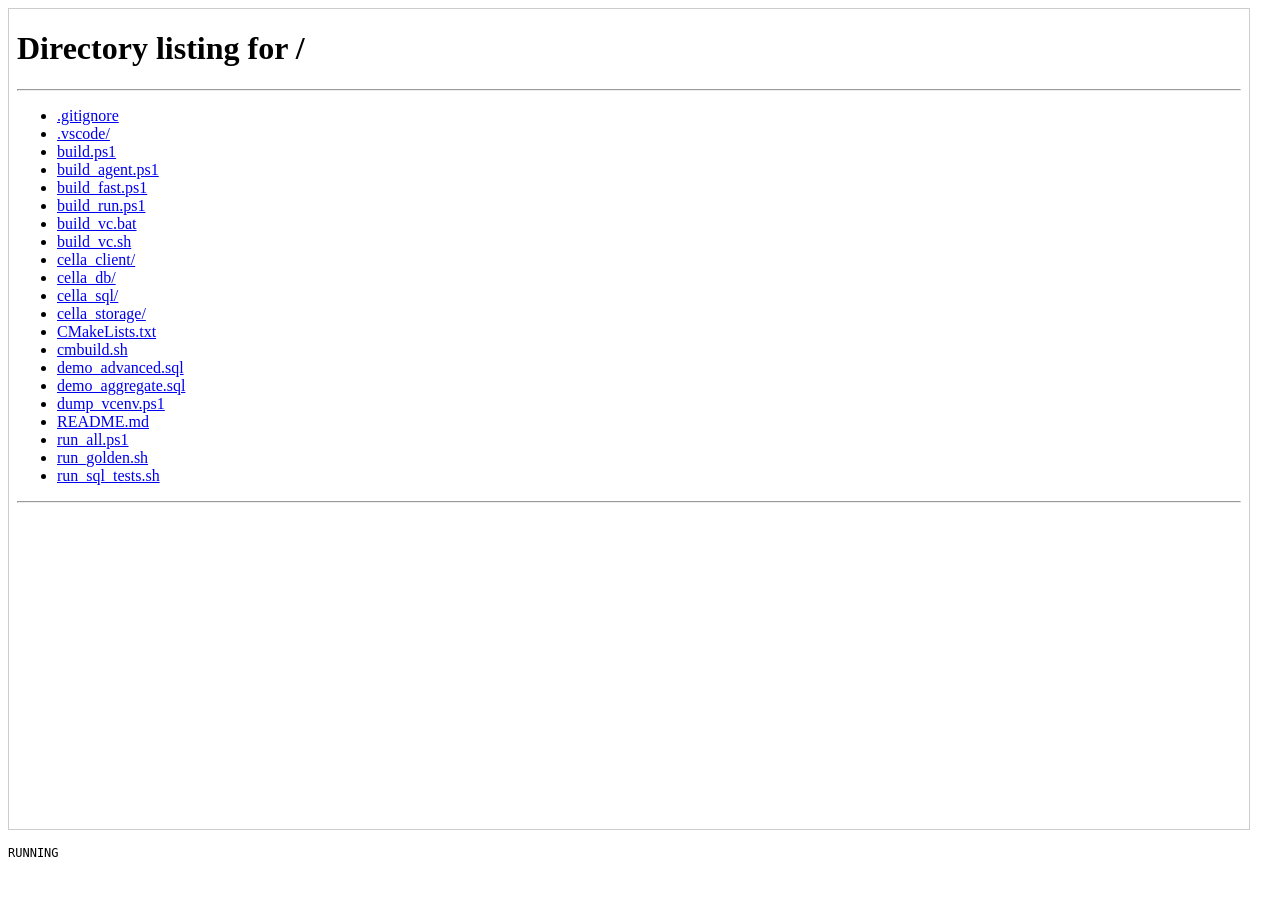
<file: cella_client/web/_selftest/app.html>
<!DOCTYPE html>
<html lang="zh-CN"><head><meta charset="utf-8"><title>app integration selftest</title>
<style>iframe{width:1240px;height:820px;border:1px solid #ccc}pre{font:12px monospace;white-space:pre-wrap}</style>
</head><body>
<iframe id="f" src="/"></iframe>
<pre id="out">RUNNING</pre>
<script>
const L = [];
const out = () => document.getElementById('out');
const ok = (n, c) => { L.push((c ? 'PASS ' : 'FAIL ') + n); out().textContent = L[L.length - 1]; };
const fail = (t) => { out().textContent = L.join('\n') + '\n>> ' + t; };
const sleep = (ms) => new Promise((r) => setTimeout(r, ms));
async function until(fn, ms = 8000) {
  const t0 = Date.now();
  for (;;) {
    try { const v = fn(); if (v) return v; } catch (e) { /* 继续等 */ }
    if (Date.now() - t0 > ms) return null;
    await sleep(100);
  }
}
window.addEventListener('error', (e) => fail('OUTER-ERROR: ' + (e.message || '未知') + (e.lineno ? ' @line' + e.lineno : '')));
window.addEventListener('unhandledrejection', (e) => fail('OUTER-REJECT: ' + (e.reason && e.reason.message ? e.reason.message : e.reason)));

const f = document.getElementById('f');
let started = false;
f.addEventListener('load', async () => { if (!started) { started = true; await run(); } });

async function run() {
  const w = f.contentWindow, d = f.contentDocument;
  // 数据目录可能是全新的（harness 每次 rm -rf），启动时未必有表 ——
  // 只等「库节点」出现；表节点在下面自建 __selftest 并 fullRefresh 之后再断言。
  await until(() => d.querySelector('.treenode.db'));
  w.confirm = () => true;
  w.prompt = () => '__selftest';

  // ① 启动与两层树
  ok('库节点（两层树）', !!d.querySelector('.treenode.db'));
  ok('标签栏有「+」新建入口', !!d.querySelector('.tabadd'));

  // 用自建临时表做隔离（避免和用户正在看的表互相干扰）
  const scratch = '__selftest';
  const realFetch = w.fetch;
  const sqlExec = async (sql) => {
    await realFetch('/api/query', { method: 'POST', headers: { 'Content-Type': 'application/json; charset=utf-8' }, body: JSON.stringify({ sql }) });
  };
  await sqlExec('DROP TABLE ' + scratch + ';').catch(() => {});
  await sqlExec('CREATE TABLE ' + scratch + ' (id INT PRIMARY KEY, v VARCHAR(20));');
  await sqlExec("INSERT INTO " + scratch + " VALUES (1, 'a'), (2, 'b');");
  await w.__cella.fullRefresh();
  await until(() => [...d.querySelectorAll('.treenode.tbl')].some((t) => t.textContent === scratch));
  ok('表节点存在（自建后）', !!d.querySelector('.treenode.tbl'));

  // ② 打开临时表的数据标签
  const snode = [...d.querySelectorAll('.treenode.tbl')].find((t) => t.textContent === scratch);
  snode.dispatchEvent(new MouseEvent('click', { bubbles: true }));
  await until(() => d.querySelectorAll('td.ck input[data-ck]').length > 0);
  await sleep(300);
  ok('数据工具条已挂载', !!d.querySelector('.databar'));
  ok('每页行数选择器', !!d.querySelector('.databar [data-act="pagesize"]'));
  ok('左下编辑栏已挂载', !!d.querySelector('.editbar'));
  ok('「+ 新增行」按钮（左下编辑栏）', !!d.querySelector('.editbar [data-act="ins"]'));
  const delBtn = () => d.querySelector('.editbar [data-act="delSel"]');
  ok('「− 删除选中」按钮（初始禁用）', !!delBtn() && delBtn().disabled);
  await until(() => d.querySelectorAll('td.ck input[data-ck]').length > 0);
  ok('网格有勾选列', d.querySelectorAll('td.ck input[data-ck]').length > 0);
  ok('网格有列宽手柄', d.querySelectorAll('th .resize').length > 0);

  // ③ 勾选 → 删除选中按钮可用
  const firstCk = d.querySelector('td.ck input[data-ck]');
  firstCk.checked = true;
  firstCk.dispatchEvent(new Event('change', { bubbles: true }));
  await sleep(150);
  ok('勾选后「− 删除选中」可用', !delBtn().disabled);
  firstCk.checked = false;
  firstCk.dispatchEvent(new Event('change', { bubbles: true }));
  await sleep(150);

  // ④ Navicat 式暂存：编辑 → 暂存（不写库）→ 提交（单事务）→ 还原
  const vCell = () => d.querySelector('tr[data-r="0"] td[data-c="2"]');   // 列 = rowid,id,v
  const origV = vCell().textContent;
  const reqLog = [];
  w.fetch = (...a) => { reqLog.push((a[1] && a[1].method) + ' ' + a[0]); return realFetch(...a); };

  vCell().dispatchEvent(new MouseEvent('dblclick', { bubbles: true, cancelable: true }));
  await sleep(200);
  const edIn = vCell().querySelector('input.cellinput');
  ok('双击进入单元格编辑', !!edIn);
  edIn.value = origV + '2';
  edIn.dispatchEvent(new Event('input', { bubbles: true }));
  edIn.dispatchEvent(new KeyboardEvent('keydown', { key: 'Enter', bubbles: true, cancelable: true }));
  await sleep(300);
  ok('Enter 后仅暂存：0 次写请求 + dirty 标记',
    !reqLog.some((r) => r.startsWith('PATCH')) && !!(vCell() || {}).classList.contains('dirty'));
  ok('提交按钮带计数 (1)', d.querySelector('.editbar [data-act="commit"]').textContent.includes('(1)'));

  // 回退 → 复原（无写请求）
  d.querySelector('.editbar [data-act="revert"]').dispatchEvent(new MouseEvent('click', { bubbles: true }));
  const revertOk = await until(() => vCell().textContent === origV, 4000);
  ok('回退后复原且无写请求', !!revertOk && !reqLog.some((r) => r.startsWith('PATCH')));

  // 再暂存并提交 → BEGIN/PATCH/COMMIT
  vCell().dispatchEvent(new MouseEvent('dblclick', { bubbles: true, cancelable: true }));
  await sleep(200);
  const edIn2 = vCell().querySelector('input.cellinput');
  edIn2.value = origV + '2';
  edIn2.dispatchEvent(new Event('input', { bubbles: true }));
  edIn2.dispatchEvent(new KeyboardEvent('keydown', { key: 'Enter', bubbles: true, cancelable: true }));
  await sleep(300);
  reqLog.length = 0;
  d.querySelector('.editbar [data-act="commit"]').dispatchEvent(new MouseEvent('click', { bubbles: true }));
  const commitOk = await until(() => vCell().textContent === origV + '2' && !vCell().classList.contains('dirty'), 6000);
  ok('提交：BEGIN/PATCH/COMMIT 齐全（' + reqLog.filter((r) => !r.startsWith('GET')).join('; ') + '）',
    !!commitOk && reqLog.some((r) => r === 'POST /api/txn/begin') &&
    reqLog.some((r) => r.startsWith('PATCH') && r.includes(scratch)) &&
    reqLog.some((r) => r === 'POST /api/txn/commit'));

  // ⑤ 新增行 → 暂存（不写库，虚拟行带 inserted 样式）→ − 移除
  const dataTab = () => w.__cella.state$().tabs.find((t) => t.type === 'data');
  const ins0 = dataTab().pending.ins.length;
  d.querySelector('.editbar [data-act="ins"]').dispatchEvent(new MouseEvent('click', { bubbles: true }));
  const mInputs = await until(() => { const n = d.querySelectorAll('.modal input'); return n.length > 0 ? n : null; }, 3000);
  if (!mInputs) {
    const st = w.__cella.state$();
    const byName = st.tables.find((t) => t.name === scratch);
    fail('弹窗未出现：tables=[' + st.tables.map((t) => t.name).join(',') + '] ' +
         'tableByName=' + !!byName + ' columns=' + (byName ? byName.columns.length : '-') +
         ' modalBack=' + !!d.querySelector('.modal-back'));
    return;
  }
  ok('新增行弹窗出现（' + mInputs.length + ' 个输入）', mInputs.length === 2);
  mInputs[0].value = '9';
  mInputs[1].value = 'staged';
  d.querySelector('.modal .btns .btn.primary').dispatchEvent(new MouseEvent('click', { bubbles: true }));
  await sleep(300);
  const vrows = d.querySelectorAll('.grid tbody tr[data-r]');
  const lastRowHtml = (vrows[vrows.length - 1] || {}).outerHTML || '(无)';
  const vck = vrows[vrows.length - 1].querySelector('td.ck input[data-ck]');
  ok('新行进入暂存且虚拟行带 inserted 样式（ins=' + dataTab().pending.ins.length +
     '，p0=' + ins0 + '，行数=' + vrows.length + '，末行=' + lastRowHtml.slice(0, 120) + '）',
    dataTab().pending.ins.length === ins0 + 1 && !!d.querySelector('.grid td.inserted'));
  if (vck) {
    vck.checked = true;
    vck.dispatchEvent(new Event('change', { bubbles: true }));
    await sleep(150);
    delBtn().dispatchEvent(new MouseEvent('click', { bubbles: true }));
    await sleep(300);
    ok('暂存新行被「− 删除选中」移除（仍不写库）', dataTab().pending.ins.length === ins0);
  }

  // ⑥ 删除行 → 暂存（deleted 样式）→ 回退复原
  const ck2 = d.querySelector('tr[data-r="0"] td.ck input[data-ck]');
  ck2.checked = true;
  ck2.dispatchEvent(new Event('change', { bubbles: true }));
  await sleep(150);
  delBtn().dispatchEvent(new MouseEvent('click', { bubbles: true }));
  await sleep(300);
  ok('删除进入暂存（deleted=' + !!d.querySelector('.grid td.deleted') +
     '，计数=' + d.querySelector('.editbar [data-act="commit"]').textContent + '）',
    !!d.querySelector('.grid td.deleted') && d.querySelector('.editbar [data-act="commit"]').textContent.includes('(1)'));
  d.querySelector('.editbar [data-act="revert"]').dispatchEvent(new MouseEvent('click', { bubbles: true }));
  await sleep(300);
  ok('回退后删除标记消失', !d.querySelector('.grid td.deleted'));

  // ⑥-bis 回归：行右键菜单应出现在鼠标处（而不是 position:fixed 无坐标时的左上角）
  const trCtx = d.querySelector('tr[data-r="1"]');
  trCtx.dispatchEvent(new MouseEvent('contextmenu', { bubbles: true, cancelable: true, clientX: 420, clientY: 320 }));
  await sleep(150);
  const rowMenu = d.querySelector('.ctxmenu');
  ok('右键行弹出菜单', !!rowMenu);
  if (rowMenu) {
    const ml = parseFloat(rowMenu.style.left);
    const mt = parseFloat(rowMenu.style.top);
    ok(`菜单位置跟手（left=${ml} top=${mt}，期望≈420/320）`,
      ml > 300 && ml <= 421 && mt > 200 && mt <= 321);
    d.body.dispatchEvent(new MouseEvent('click', { bubbles: true }));
    await sleep(150);
    ok('点击空白处菜单关闭', !d.querySelector('.ctxmenu'));
  }

  // ⑦ 标签：Ctrl+T 新建 / Ctrl+W 关闭
  const tabs0 = d.querySelectorAll('#tabbar .tab').length;
  d.dispatchEvent(new KeyboardEvent('keydown', { key: 't', ctrlKey: true, bubbles: true, cancelable: true }));
  await sleep(200);
  ok('Ctrl+T 新建标签', d.querySelectorAll('#tabbar .tab').length === tabs0 + 1);
  d.dispatchEvent(new KeyboardEvent('keydown', { key: 'w', ctrlKey: true, bubbles: true, cancelable: true }));
  await sleep(200);
  ok('Ctrl+W 关闭标签', d.querySelectorAll('#tabbar .tab').length === tabs0);

  // ⑧ 标签切换保留编辑器内容与光标
  d.querySelectorAll('#tabbar .tab')[0].dispatchEvent(new MouseEvent('click', { bubbles: true }));
  await sleep(250);
  const marker = '-- selftest-' + Date.now() + '\n';
  const sqlText = marker + 'get id, v in ' + scratch + ';';
  const caretAt = marker.length + 2;
  const ta = d.querySelector('#tabbody textarea');
  ta.value = sqlText;
  ta.dispatchEvent(new Event('input', { bubbles: true }));
  ta.selectionStart = ta.selectionEnd = caretAt;
  const otherTab = [...d.querySelectorAll('#tabbar .tab')].find((t) => !t.textContent.includes('查询'));
  otherTab.dispatchEvent(new MouseEvent('click', { bubbles: true }));
  await sleep(250);
  d.querySelectorAll('#tabbar .tab')[0].dispatchEvent(new MouseEvent('click', { bubbles: true }));
  const taBack = d.querySelector('#tabbody textarea');
  await sleep(400);
  ok('切走再切回，编辑器内容保留', taBack.value === sqlText);
  ok('切走再切回，光标位置保留（' + taBack.selectionStart + '）', taBack.selectionStart === caretAt);

  // ⑨ 执行 SQL → 历史 + 消息面板
  const histBefore = d.getElementById('sqlHistory').options.length;
  d.getElementById('btnRun').dispatchEvent(new MouseEvent('click', { bubbles: true }));
  const histOk = await until(() => d.getElementById('sqlHistory').options.length > histBefore, 5000);
  ok('执行后写入 SQL 历史', !!histOk);
  const panelOk = await until(() => !d.getElementById('bottomPanel').classList.contains('hidden'), 5000);
  ok('结果消息面板打开', !!panelOk);

  // ⑨-bis 查询耗时显示：结果栏徽标 / 消息逐条耗时 / 状态栏入口 / 耗时面板历史对比
  const chip = await until(() => d.querySelector('.resultbar .mschip'), 4000);
  ok('结果栏出现耗时徽标（' + (chip ? chip.textContent.trim() : '无') + '）',
    !!chip && /⏱/.test(chip.textContent) && /\d+\.\d+ ms/.test(chip.textContent));
  ok('徽标 title 说明三个口径', !!chip && /引擎/.test(chip.title) && /服务端/.test(chip.title) &&
    /端到端/.test(chip.title));
  ok('徽标未撑破结果栏（左侧文案仍可省略号收尾）',
    !!d.querySelector('.resultbar .rbleft') && !!d.querySelector('.resultbar .rbtime'));
  ok('消息条目带语句耗时', !!d.querySelector('.msgitem .ms') &&
    /ms/.test(d.querySelector('.msgitem .ms').textContent));
  ok('状态栏有「耗时」入口', !!d.getElementById('stTiming'));
  chip.dispatchEvent(new MouseEvent('click', { bubbles: true }));
  await sleep(300);
  ok('点徽标打开耗时面板（记录表 + 汇总 + 条形）',
    d.querySelectorAll('.timing tbody tr').length >= 1 && !!d.querySelector('.timing .msbar i') &&
    d.querySelector('.timingwrap').textContent.includes('最近'));

  // 数据浏览工具条也应带耗时（不进耗时历史）
  const dataChip = d.querySelector('.databar .mschip[data-act="ms"]');
  ok('数据工具条带取数耗时（' + (dataChip ? dataChip.textContent.trim() : '无') + '）',
    !!dataChip && /⏱/.test(dataChip.textContent) && /ms/.test(dataChip.textContent));

  // ⑩ 右键表名 → 菜单 7 项（含「设计表结构」与「生成 SELECT」）
  const tn = [...d.querySelectorAll('.treenode.tbl')].find((t) => t.textContent === scratch);
  tn.dispatchEvent(new MouseEvent('contextmenu', { bubbles: true, cancelable: true, clientX: 60, clientY: 120 }));
  await sleep(150);
  const menu = d.querySelector('.ctxmenu');
  ok('右键菜单弹出且 7 项含「设计表结构」+「生成 SELECT」',
    !!menu && menu.children.length === 7 && menu.textContent.includes('设计表结构') &&
    menu.textContent.includes('生成 SELECT'));
  if (menu) menu.children[4].dispatchEvent(new MouseEvent('click', { bubbles: true }));
  await sleep(250);
  ok('「生成 SELECT」新建了查询标签', d.querySelectorAll('#tabbar .tab').length >= tabs0 + 1);

  // ⑪ 诊断面板结构化 + 计划视图 + 断线横幅 + 加载态元素
  d.getElementById('stDiag').dispatchEvent(new MouseEvent('click', { bubbles: true }));
  const statTab = await until(() => [...d.querySelectorAll('.diagbar .diagtab')].find((b) => b.textContent === '缓冲池'), 4000);
  statTab.dispatchEvent(new MouseEvent('click', { bubbles: true }));
  await sleep(700);
  ok('缓冲池结构化渲染（命中率进度条 + 计数卡片）',
    !!d.querySelector('.hitrate .hbar i') && d.querySelectorAll('.diagcards .card').length >= 8);
  ok('诊断可切原始文本', !!d.querySelector('.viewbar'));

  d.getElementById('stPlan').dispatchEvent(new MouseEvent('click', { bubbles: true }));
  await sleep(300);
  ok('计划视图渲染算子树', d.querySelectorAll('.planrow').length >= 2);
  ok('断线横幅元素存在（默认隐藏）',
    !!d.getElementById('connBanner') && d.getElementById('connBanner').style.display !== 'flex');
  ok('加载态元素存在（进度条 + 状态栏提示）',
    !!d.getElementById('busyBar') && !!d.getElementById('stBusy'));

  // ⑫ 断线横幅：打坏 fetch → 触发请求 → 横幅出现；恢复 → 消失
  const brokenFetch = () => Promise.reject(new TypeError('模拟断线'));
  const savedFetch = w.fetch;
  w.fetch = brokenFetch;
  d.getElementById('btnRefresh').dispatchEvent(new MouseEvent('click', { bubbles: true }));
  await sleep(700);
  ok('请求失败后显示断线横幅', d.getElementById('connBanner').style.display === 'flex');
  w.fetch = savedFetch;
  d.getElementById('connRetry').dispatchEvent(new MouseEvent('click', { bubbles: true }));
  await sleep(900);
  ok('恢复后横幅消失（自动重连）', d.getElementById('connBanner').style.display === 'none');

  // ⑬ 清理临时表
  w.fetch = realFetch;
  await sqlExec('DROP TABLE ' + scratch + ';');
  await w.__cella.fullRefresh();

  out().textContent = L.join('\n');
}
</script>
</body></html>
</file>
